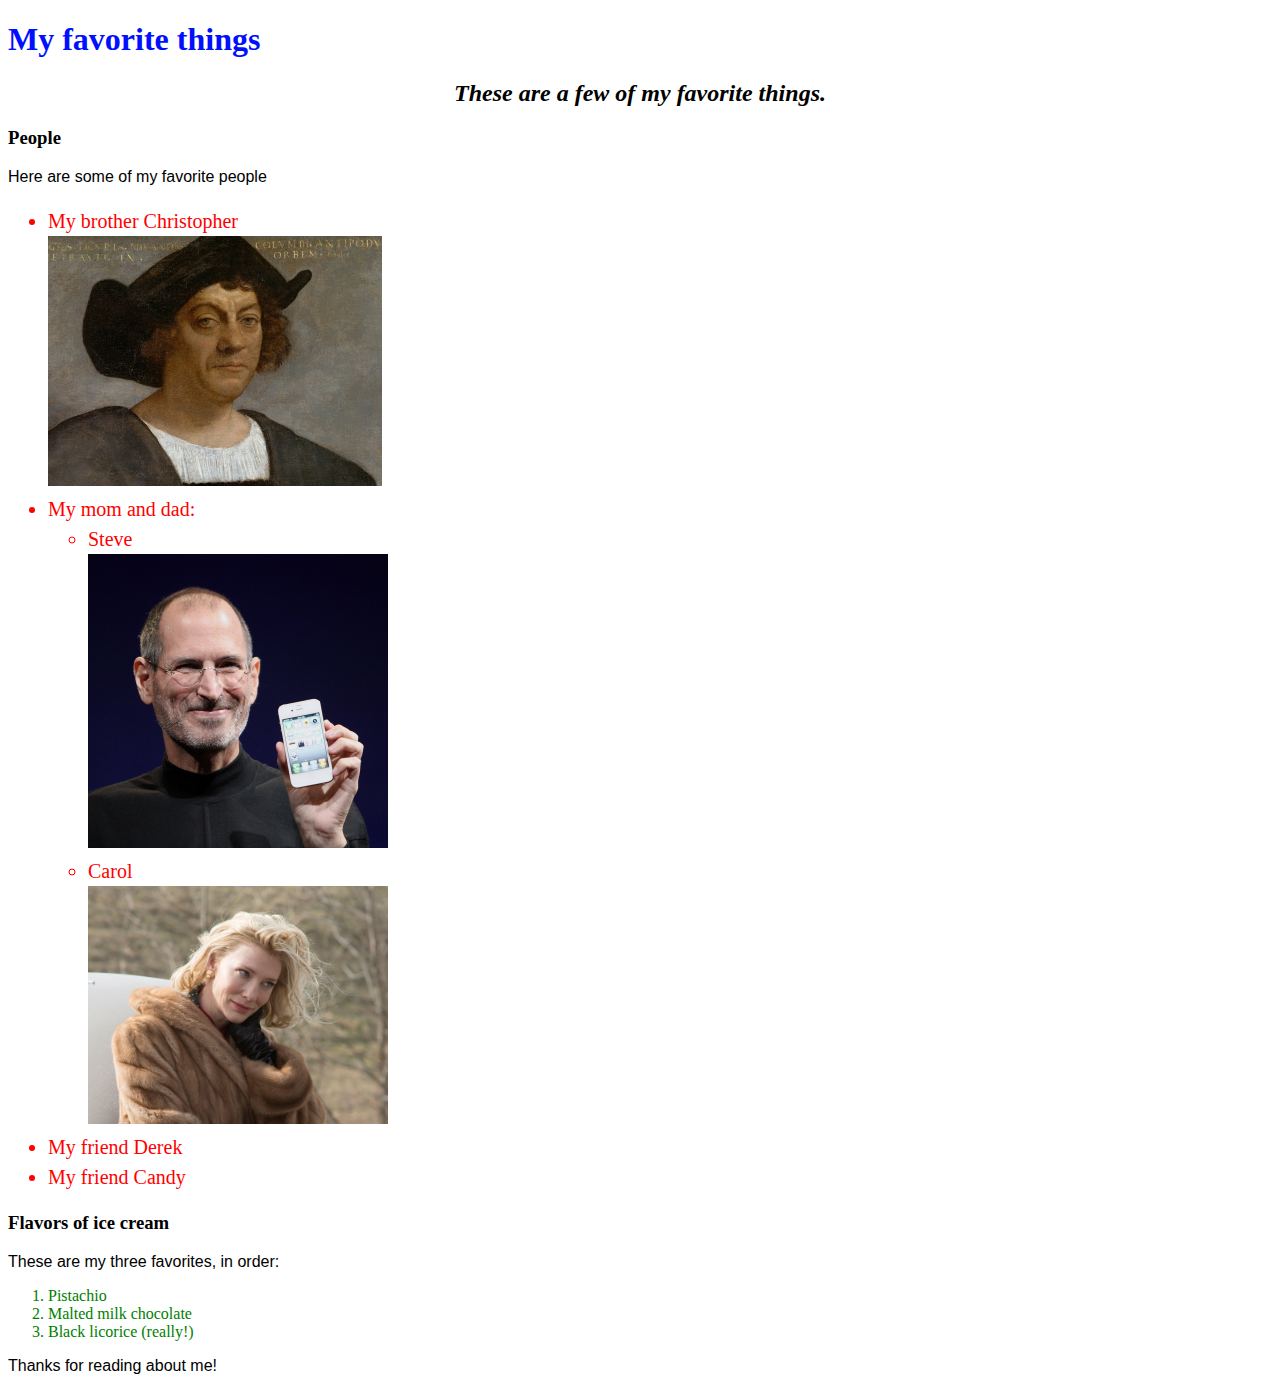
<file: index.html>
<!DOCTYPE html>
<html>
  <head>
    <link href="css/styles.css" rel="stylesheet" type="text/css">
    <title>Colin's favorite things</title>
  </head>
  <body>
    <h1>My favorite things</h1>
    <h2>These are a few of my favorite things.</h2>

    <h3>People</h3>
    <p>Here are some of my favorite people</p>
    <ul>
      <li>My brother Christopher</li>
      <img src="img/columbus.jpg" alt="">
      <li>My mom and dad:
        <ul>
          <li>Steve</li>
          <img src="img/steve.jpg" alt="" style="" width="300px">
          <li>Carol</li>
          <img src="img/carol.jpg" alt="" style="" width="300px">
        </ul>
      </li>
      <li>My friend Derek</li>
      <li>My friend Candy</li>
    </ul>

    <h3>Flavors of ice cream</h3>
    <p>These are my three favorites, in order:</p>
    <ol>
      <li>Pistachio</li>
      <li>Malted milk chocolate</li>
      <li>Black licorice (really!)</li>
    </ol>

    <p>Thanks for reading about me!</p>
  </body>
</html>
</file>
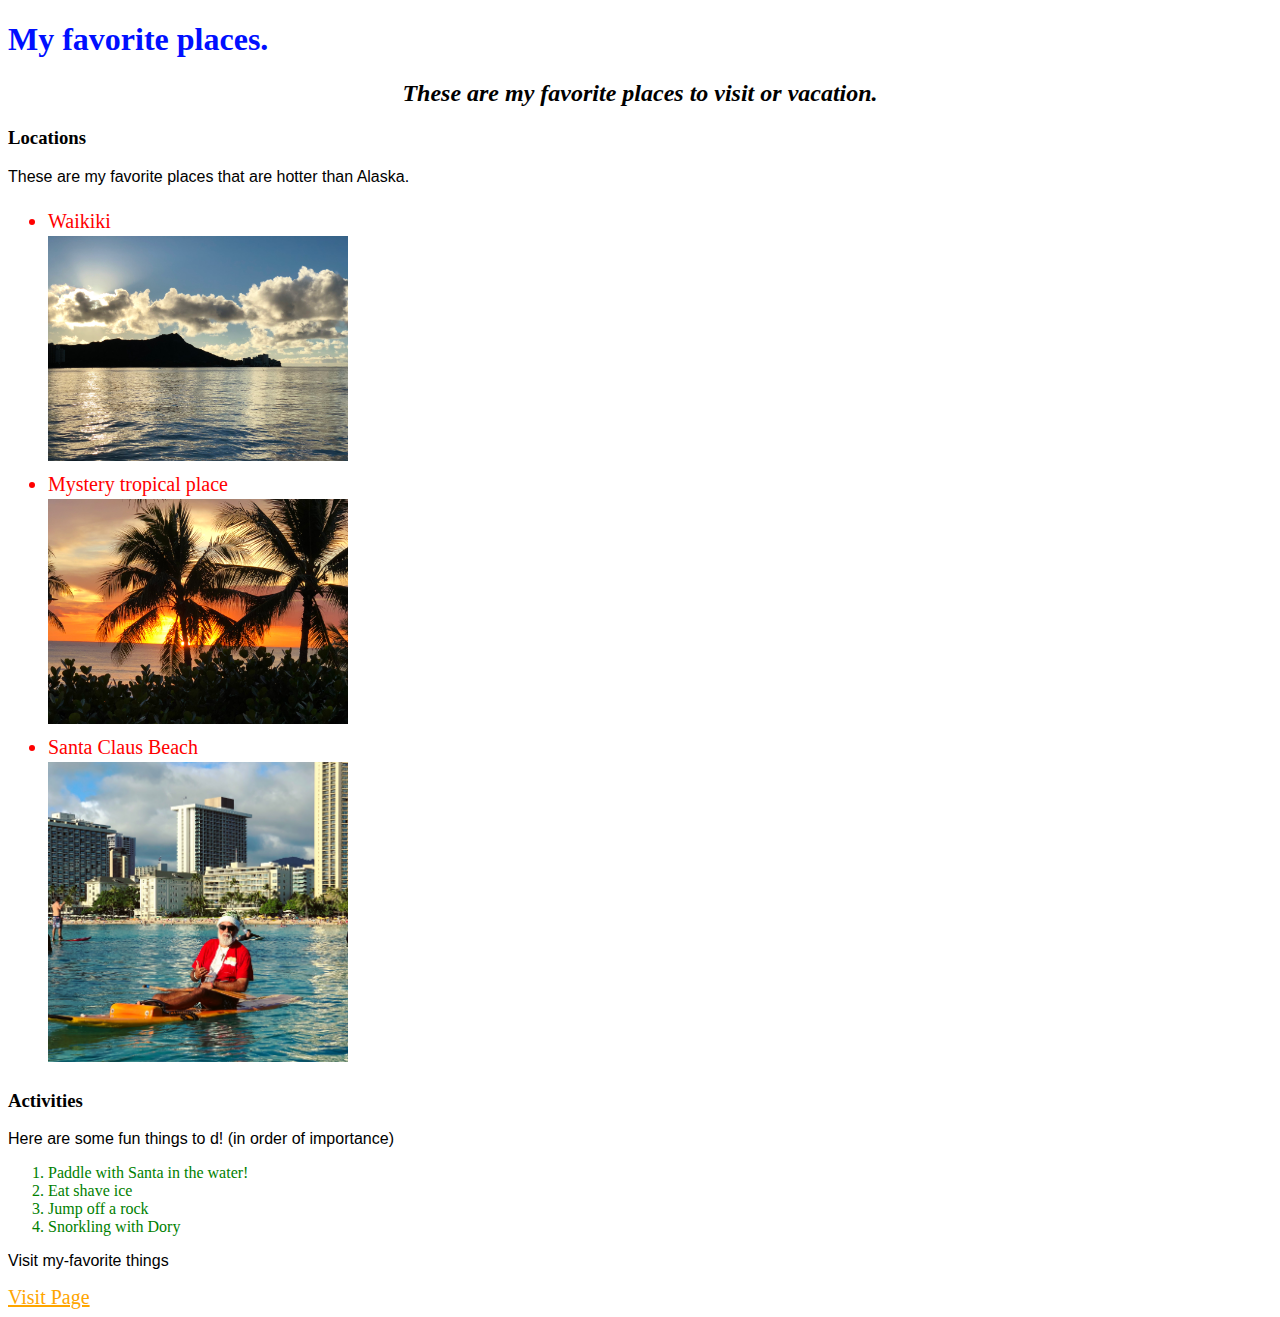
<file: favorite-places.html>
<!DOCTYPE html>
<html>
  <head>
    <meta charset="utf-8">
    <title>Favorite Places</title>
    <link rel="stylesheet" href="css/styles.css">
  </head>
  <body>
    <h1>My favorite places.</h1>
    <h2>These are my favorite places to visit or vacation.</h2>
    <h3>Locations</h3>
    <p>These are my favorite places that are hotter than Alaska.</p>
    <ul>
      <li>Waikiki</li>
      <img src="img/waikiki.jpg" alt="" style="" width="300px">
      <li>Mystery tropical place</li>
      <img src="img/sunset.jpg" alt="" style="" width="300px">
      <li>Santa Claus Beach</li>
      <img src="img/santa.jpg" alt="" style="" width="300px">
    </ul>
    <h3>Activities</h3>
    <p>Here are some fun things to d! (in order of importance)</p>
      <ol>
        <li>Paddle with Santa in the water!</li>
        <li>Eat shave ice</li>
        <li>Jump off a rock</li>
        <li>Snorkling with Dory</li>
      </ol>
      <p>Visit my-favorite things</p>
      <a href="file:///Users/Guest/Desktop/first-webpage/favorite-things.html">Visit Page</a>
  </body>
</html>
</file>
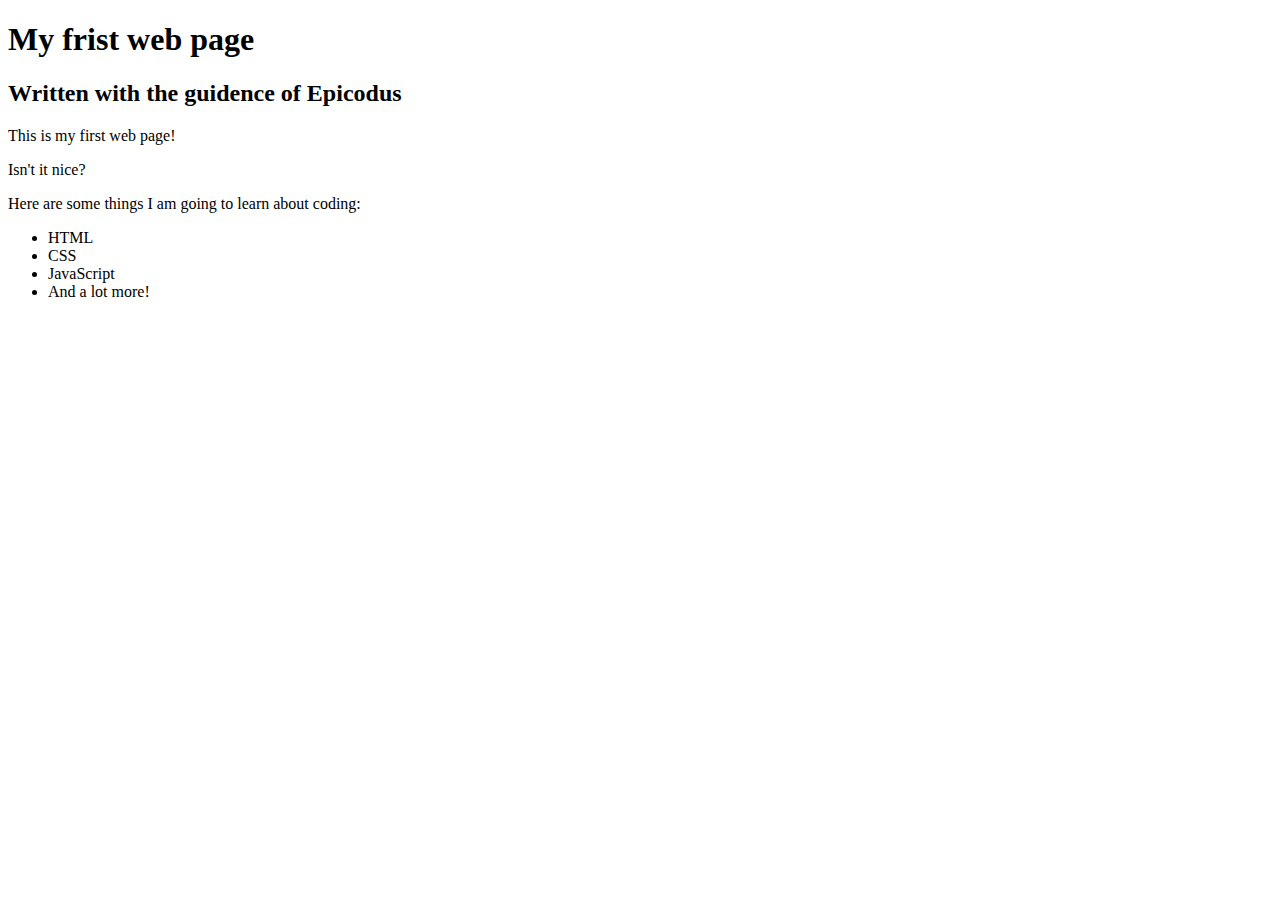
<file: my-first-webpage.html>
<!DOCTYPE html>
<html>
  <head>
    <title>Web page #1</title>
  </head>
  <body>
    <h1>My frist web page</h1>
    <h2>Written with the guidence of Epicodus</h2>

    <p>This is my first web page!</p>
    <p>Isn't it nice?</p>

    <p>Here are some things I am going to learn about coding:</p>
    <ul>
      <li>HTML</li>
      <li>CSS</li>
      <li>JavaScript</li>
      <li>And a lot more!</li>
  </body>
</ul>
</html>
</file>
<file: css/styles.css>
h1 {
  color: #000fff;
}


h2 {
  font-style: italic;
  text-align: center;
}

p {
  font-family: sans-serif;
}

ul {
  font-size: 20px;
  line-height: 30px;
  color: red;
}

ol {
  color: green;
}

ol:hover{
  color: blue;
}
h3 {
  color: black;
}
a {
  color: orange;
  text-decoration: underline;
  font-size: 20px;
}
</file>
